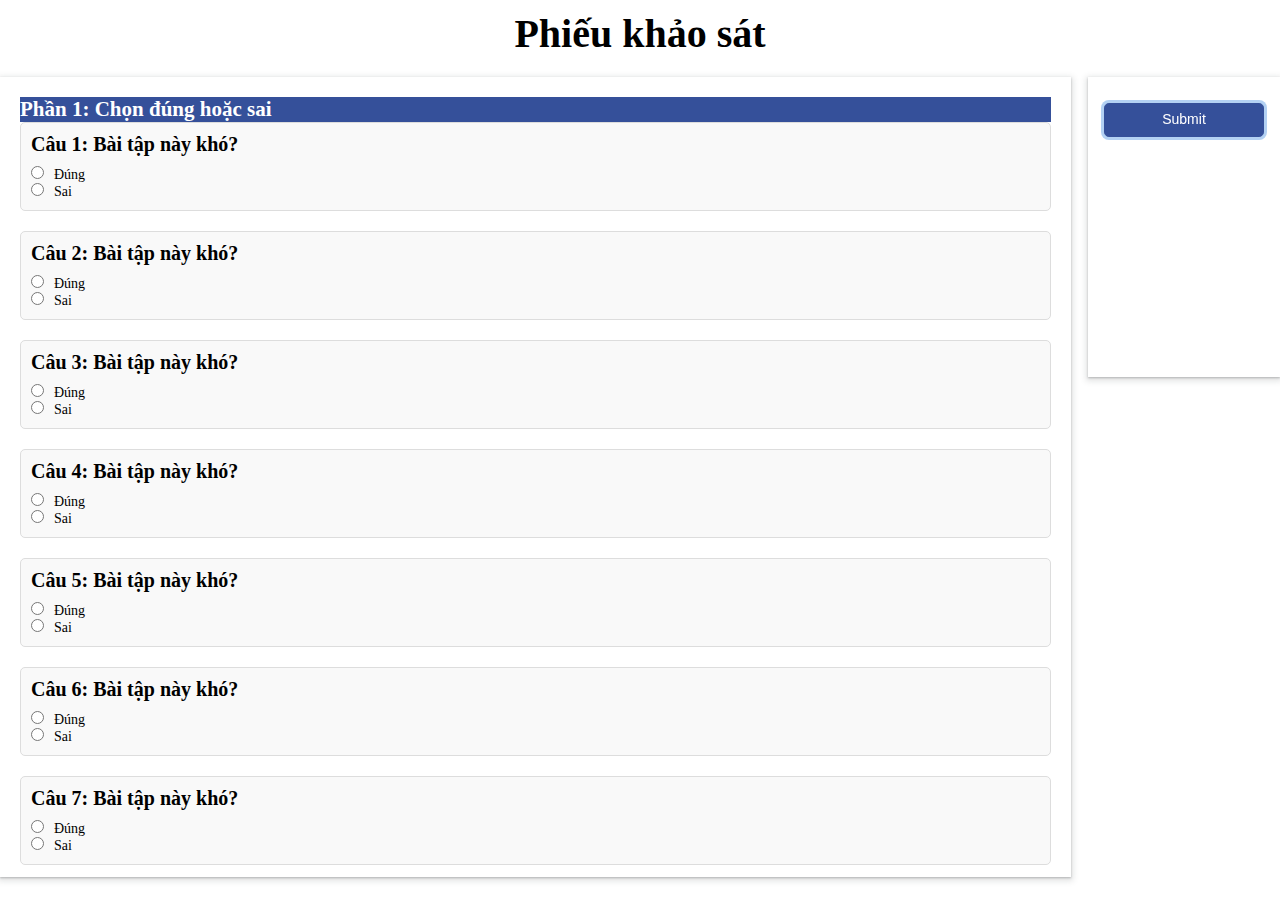
<file: exam.html>
<!DOCTYPE html>
<html lang="en">
<head>
    <meta charset="UTF-8">
    <meta name="viewport" content="width=device-width, initial-scale=1.0">
    <title>Test</title>
    <link rel="stylesheet" href="exam.css">
</head>
<body>
    <header>
        <div class="title">
            <h1>Phiếu khảo sát</h1>
        </div>
    </header>

    <div class="container">
        <div class="content" id="content">

        </div>

        <div class="time">
            <input class="btn-submit" type= "submit" id="btn-submit" value="Submit">
        </div>
    </div>

    <script src="exam.js"></script>
</body>
</html>
</file>
<file: exam.css>
* {
    margin: 0;
    padding: 0;
    box-sizing: border-box;
    text-decoration: none;
    list-style: none;
}

html {
    font-size: 14px;
}

.title {
    font-size: 20px;
    font-weight: bold;
    margin-bottom: 20px;
    text-align: center;
    margin-top: 10px;

}
.container {
    display: grid;
    grid-template-columns: 85% 15%;
    gap: 20px;
    padding-right: 20px;
}

.content {
    padding: 20px;
    max-height: 800px;
    overflow: auto;
    box-shadow: rgba(60, 64, 67, 0.3) 0px 1px 2px 0px, rgba(60, 64, 67, 0.15) 0px 2px 6px 2px;
}

.time {
    padding: 16px;
    height: 300px;
    box-shadow: rgba(60, 64, 67, 0.3) 0px 1px 2px 0px, rgba(60, 64, 67, 0.15) 0px 2px 6px 2px;
    color: rgb(39, 38, 38);
    font-size: 16px;
    position: fixed;
    width: 15%;
    right: 0;
}

#countdown {
    font-size: 30px;
    color: rgb(9, 9, 9);
    padding: 10px;
    text-align: flex-start;
    font-weight: bold;

  }

.btn-submit {
    font-weight: 500;
    border: 1px solid #35509a;
    border-radius: 0.35rem;
    padding: 0.375rem 0.75rem; 
    font-size: 1rem;
    line-height: 1.5;
    text-align: center;
    margin-top: 10px;
    color: white;
    box-shadow: rgba(3, 102, 214, 0.3) 0px 0px 0px 3px;
    background-color: #35509a;
    width: 100%;
}

.btn-submit:hover {
    background-color: #1541ba;
    color: white;
}

.question {
    margin-bottom: 20px;
    padding: 10px;
    border: 1px solid #ddd;
    border-radius: 5px;
    background-color: #f9f9f9;
  }
  
.question h2 {
    font-size: 20px;
    margin-bottom: 10px;
}

.question input[type="radio"],
.question input[type="checkbox"] {
    margin-right: 10px;
}

.question textarea {
    width: 100%;
    min-height: 100px;
    padding: 5px;
    border: 1px solid #ddd;
    border-radius: 5px;
}
</file>
